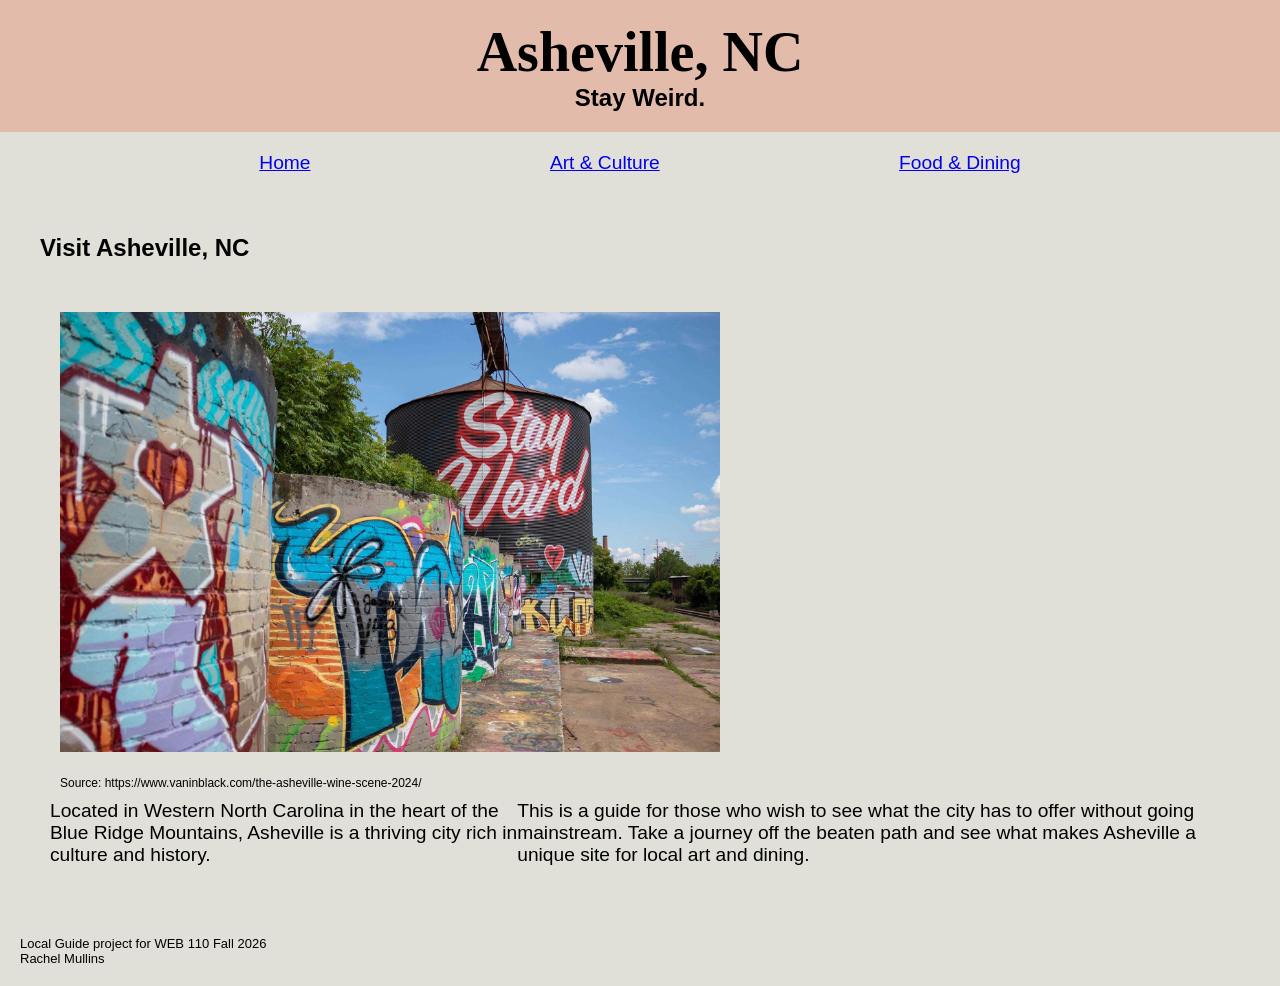
<file: local-guide/index.html>
<!DOCTYPE html>
<html lang="en">
<head>
  <meta charset="UTF-8">
  <meta name="viewport" content="width=device-width, initial-scale=1.0">
  <link rel="stylesheet" href="css/style.css">
  <title>Asheville, NC - Home</title>
</head>

<body>

  <header class="header">
    <h1>Asheville, NC</h1>
    <h3>Stay Weird.</h3>
  </header>

  <nav>
    <ul class="main-menu">
      <li><a href="index.html">Home</a></li>
      <li><a href="art-culture.html">Art & Culture</a></li>
      <li><a href="food-dining.html">Food & Dining</a></li>
    </ul>
  </nav>

  <main class="main">
   
    <h2>Visit Asheville, NC</h2>
    <section>

      <div>

        <div class="imagecarousel">
          <div class="card">
            <img src="images/asheville-weird.jpg" alt="Stay Weird mural"/>
            <br>
            <div class="source">
              <p>Source: https://www.vaninblack.com/the-asheville-wine-scene-2024/</p>
            </div>
          </div>
        </div>
      
        <div class="text">
          <p>Located in Western North Carolina in the heart of the Blue Ridge Mountains, Asheville is a thriving city rich in culture and history.</p>
          <p>This is a guide for those who wish to see what the city has to offer without going mainstream. Take a journey off the beaten path and see what makes Asheville a unique site for local art and dining.</p>
        </div>

      </div>

    </section>
   
  </main>

  <footer class="footer">
    <p>Local Guide project for WEB 110 Fall 2026</p>
    <p>Rachel Mullins</p>
  </footer>

</body>
</html>
</file>
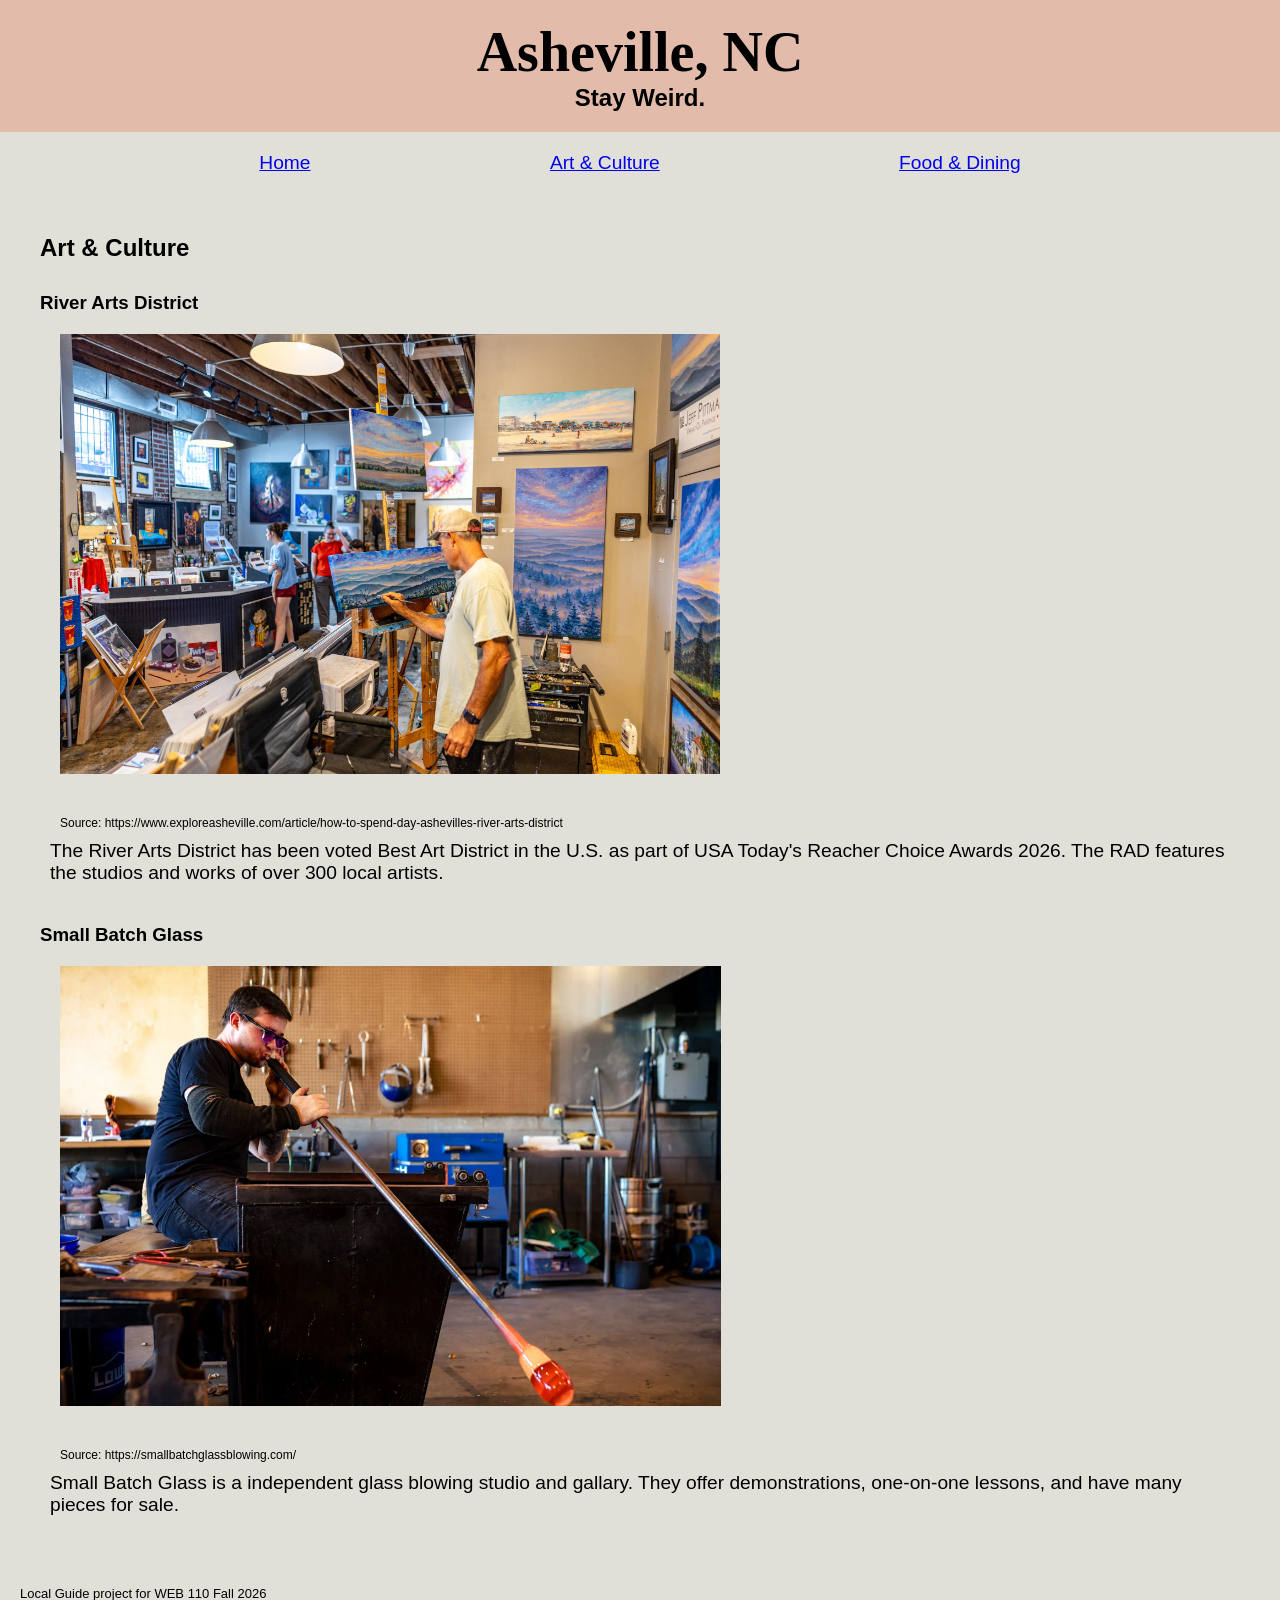
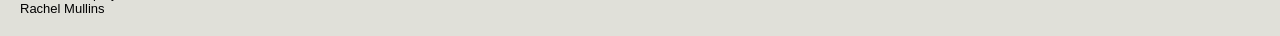
<file: local-guide/art-culture.html>
<!DOCTYPE html>
<html lang="en">
<head>
  <meta charset="UTF-8">
  <meta name="viewport" content="width=device-width, initial-scale=1.0">
  <link rel="stylesheet" href="css/style.css">
  <title>Asheville, NC - Art & Culture</title>
</head>

<body>
  <header class="header">
    <h1>Asheville, NC</h1>
    <h3>Stay Weird.</h3>
  </header>

  <nav>
    <ul class="main-menu">
      <li><a href="index.html">Home</a></li>
      <li><a href="art-culture.html">Art & Culture</a></li>
      <li><a href="food-dining.html">Food & Dining</a></li>
    </ul>
  </nav>

  <main class="main">
   
    <h2>Art & Culture</h2>

    <section>

      <div>
        <h3>River Arts District</h3>
        <div class="imagecarousel">
          <div class="card">
            <img src="images/river-arts02.jpg" alt="Artist painting in their studio"/>
          </div>
          <br>
            <div class="source">
              <p>Source: https://www.exploreasheville.com/article/how-to-spend-day-ashevilles-river-arts-district</p>
            </div>
        </div>

        <div class="text">
          <p>The River Arts District has been voted Best Art District in the U.S. as part of USA Today's Reacher Choice Awards 2026. The RAD features the studios and works of over 300 local artists.</p>
        </div>
      </div>

    </section>  

    <section>

      <div>
        <h3>Small Batch Glass</h3>
        <div class="imagecarousel">
          <div class="card">
            <img src="images/glass01.jpg" alt="Artist blowing glass"/>
          </div>
          <br>
            <div class="source">
              <p>Source: https://smallbatchglassblowing.com/</p>
            </div>
        </div>
        <div class="text">
          <p>Small Batch Glass is a independent glass blowing studio and gallary. They offer demonstrations, one-on-one lessons, and have many pieces for sale.</p>
        </div>
      </div>

    </section>
   
  </main>

  <footer class="footer">
    <p>Local Guide project for WEB 110 Fall 2026</p>
    <p>Rachel Mullins</p>
  </footer>

</body>
</html>
</file>
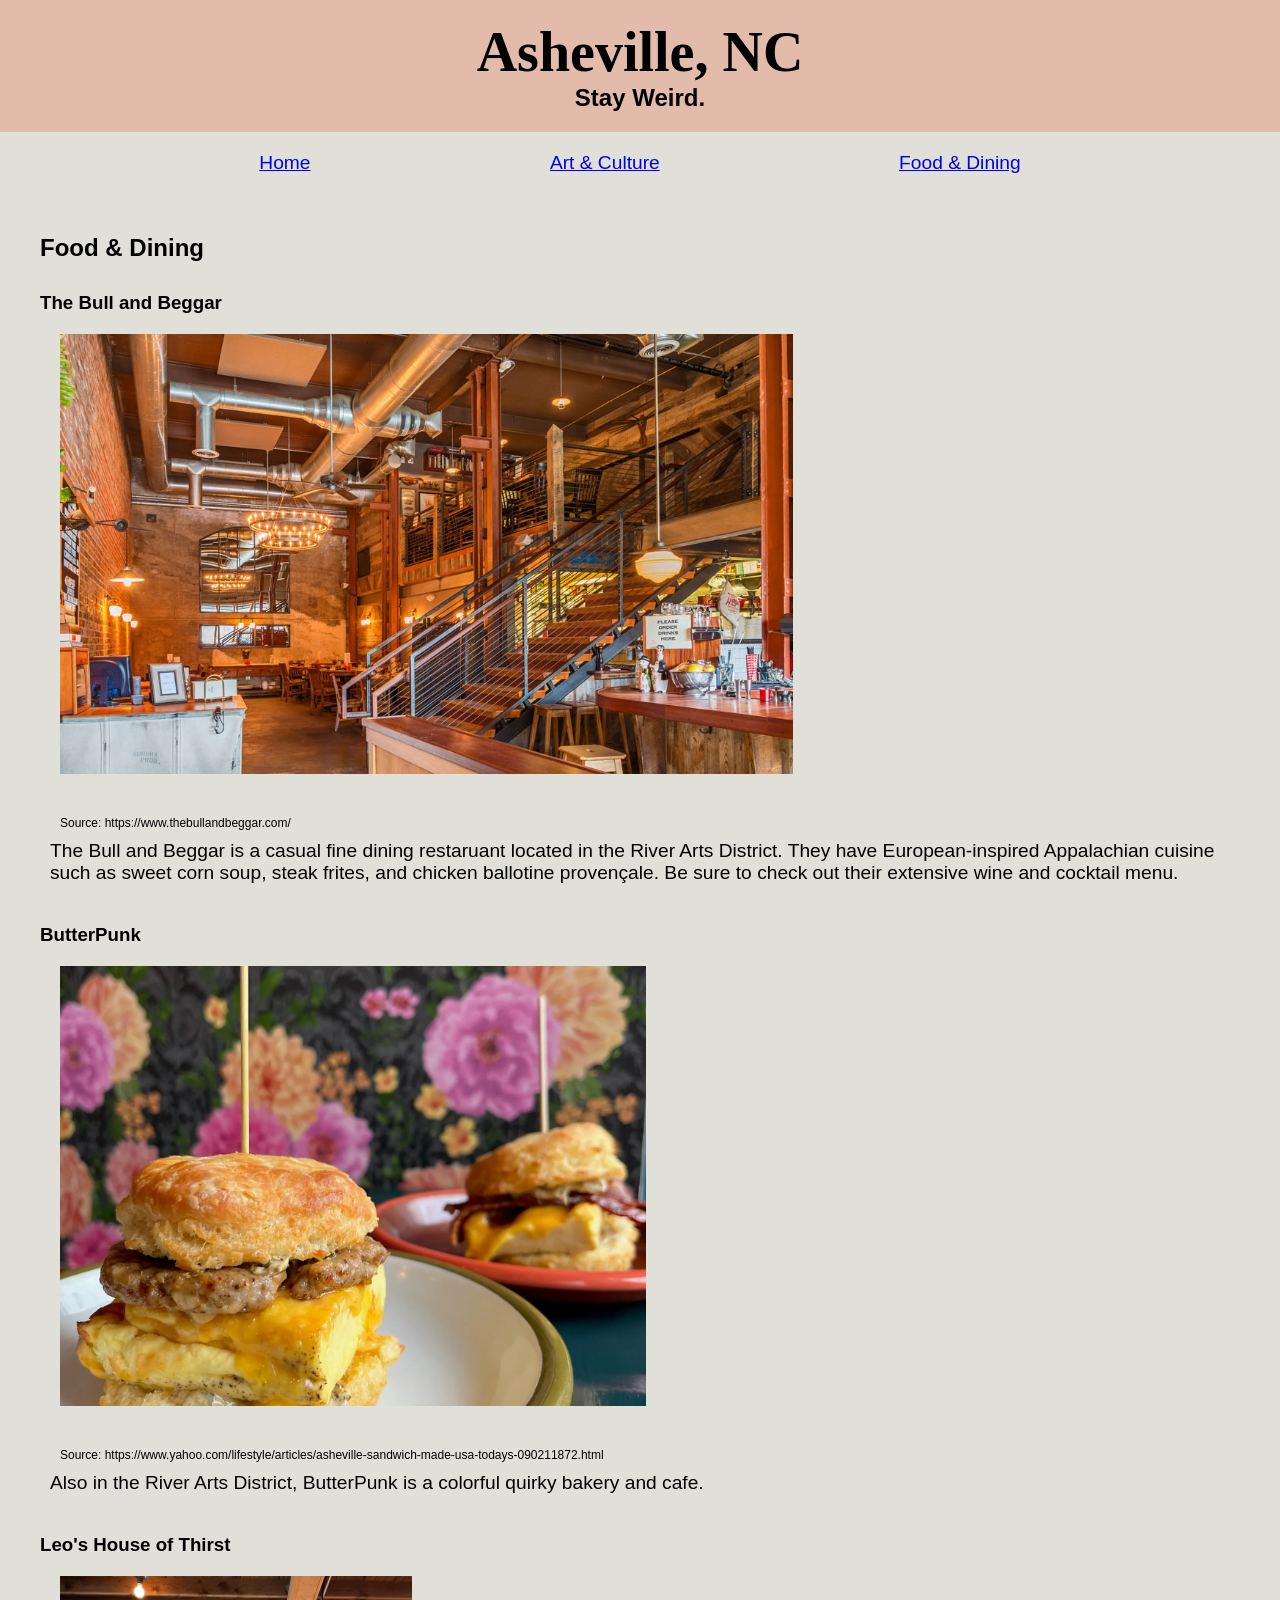
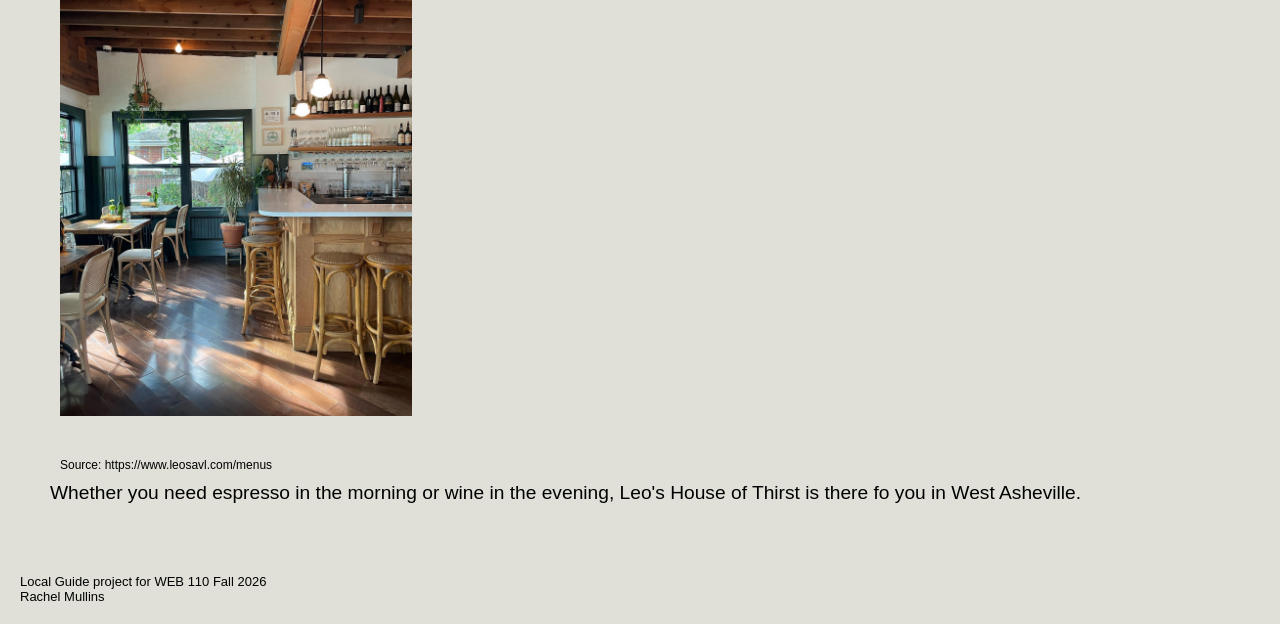
<file: local-guide/food-dining.html>
<!DOCTYPE html>
<html lang="en">
<head>
  <meta charset="UTF-8">
  <meta name="viewport" content="width=device-width, initial-scale=1.0">
  <link rel="stylesheet" href="css/style.css">
  <title>Asheville, NC - Food & Dining</title>
</head>

<body>
  <header class="header">
    <h1>Asheville, NC</h1>
    <h3>Stay Weird.</h3>
  </header>

  <nav>
    <ul class="main-menu">
      <li><a href="index.html">Home</a></li>
      <li><a href="art-culture.html">Art & Culture</a></li>
      <li><a href="food-dining.html">Food & Dining</a></li>
    </ul>
  </nav>

  <main class="main">
   
    <h2>Food & Dining</h2>

    <section>
      <div>
        <h3>The Bull and Beggar</h3>
        <div class="imagecarousel">
          <div class="card">
            <img src="images/bull-and-beggar01.jpg" alt="Interior of The Bull and Beggar"/>
          </div>
          <br>
            <div class="source">
              <p>Source: https://www.thebullandbeggar.com/</p>
            </div>
        </div>
        <div class="text">
          <p>The Bull and Beggar is a casual fine dining restaruant located in the River Arts District. They have European-inspired Appalachian cuisine such as sweet corn soup, steak frites, and chicken ballotine proven&ccedil;ale. Be sure to check out their extensive wine and cocktail menu.</p>
        </div>
      </div>
    </section>

    <section>
      <div>
        <h3>ButterPunk</h3>
        <div class="imagecarousel">
          <div class="card">
            <img src="images/butterpunk02.jpg" alt="Egg and sausage biscuit sandwiches"/>
          </div>
          <br>
            <div class="source">
              <p>Source: https://www.yahoo.com/lifestyle/articles/asheville-sandwich-made-usa-todays-090211872.html</p>
            </div>
        </div>
        <div class="text">
          <p>Also in the River Arts District, ButterPunk is a colorful quirky bakery and cafe.</p>
        </div>
        
      </div>
    </section>

    <section>
      <div>
        <h3>Leo's House of Thirst</h3>
        <div class="imagecarousel">
          <div class="card">
            <img src="images/leo01.jpeg" alt="Interior of Leo's House of Thirst"/>
          </div>
          <br>
            <div class="source">
              <p>Source: https://www.leosavl.com/menus</p>
            </div>
        </div>
        <div class="text">
          <p>Whether you need espresso in the morning or wine in the evening, Leo's House of Thirst is there fo you in West Asheville.</p>
        </div>
      </div>
    </section>

  </main>

  <footer class="footer">
    <p>Local Guide project for WEB 110 Fall 2026</p>
    <p>Rachel Mullins</p>
  </footer>

</body>
</html>
</file>
<file: local-guide/css/style.css>
* {
    margin: 0;
    padding: 0;
    box-sizing: border-box;
}

body {
    font-family: "Arial", sans-serif;
    background-color: rgb(224, 224, 217);
}

img {
    height: 30em;
    padding: 20px;
}

.source {
    font-size: .75em;
    padding: 0 0 0 20px;
    display: flex;
}

.text {
    display: flex;
}

/* HEADER */
.header {
    padding: 20px;
    background-color: rgb(226, 187, 171);
    text-align: center;
}

.header h1 {
    font-family: "URW Chancery L", cursive;
    font-size: 3.5em;
}

.header h3 {
    font-size: 1.5em;
}

.main {
  padding: 40px;
  display: flex;
  flex-direction: column;
  gap: 30px;
}

.text {
    font-size: 1.2em;
    padding: 10px;
}

.footer {
    padding: 20px;
    font-size: small;
}

/* MAIN MENU */
.main-menu {
  padding: 20px;
  display: flex;
  justify-content: space-evenly;
  font-size: 1.2em;
}

.main-menu li {
    list-style-type: none;
}

/* MEDIA QUERIES */
@media(max-width: 768px) {
    .header {
        padding: 30px 10px 10px;
    }

    .header {
        flex-direction: column;
        gap: 10px;
    }

    .main {
        flex-direction: column;
        justify-content: start;
        margin: auto;
        padding: 30px;
        width: 100%;
    }

    img {
        max-width: 100%;
        height: auto;
    }

    .text p {
        font-size: .80em;
    }
}

@media(max-height: 480px) {
    .main {
        margin: 0 auto;
    }

    .main h1 {
        font-size: 40px;
    }
}

/* IMAGE CAROUSEL */
/* I followed a tutorial for this because I thought it would be cool to include, but I struggled with getting it to work with all my images so I gave up. Should I bother with this or is it too advanced for me? Any suggestions are welcome! */

/*
.imagecarousel {
    width: 100%;
    height: 30em;
    overflow-x: auto;
    margin: 3em auto;
    display: flex;
    gap: 1em;
    scroll-behavior: smooth;
    anchor-name: --imagecarousel;
}

.imagecarousel::-webkit-scrollbar {
    display: none;
}

.imagecarousel::scroll-button(right), .imagecarousel::scroll-button(left) {
    content: '>';
    border: none;
    font-size: 3rem;
    height: 60px;
    width: 60px;
    border-radius: 50%;
    padding-bottom: .1em;
    cursor: pointer;
    position: fixed;
    position-anchor: --imagecarousel;
    position-area: right center;
    translate: -50%;
}

.imagecarousel::scroll-button(left) {
    content: '<';
    position-area: left center;
    translate: 50%;
}

.imagecarousel::scroll-button(right):disabled, .imagecarousel::scroll-button(left):disabled {
    opacity: 0.5;
    cursor: auto;
}

.card {
    flex: 0 0 20em;
    height: 12em;
    padding: 1em;
    border-radius: .5em;
    text-align: center;
    align-content: center;
}
*/
</file>
